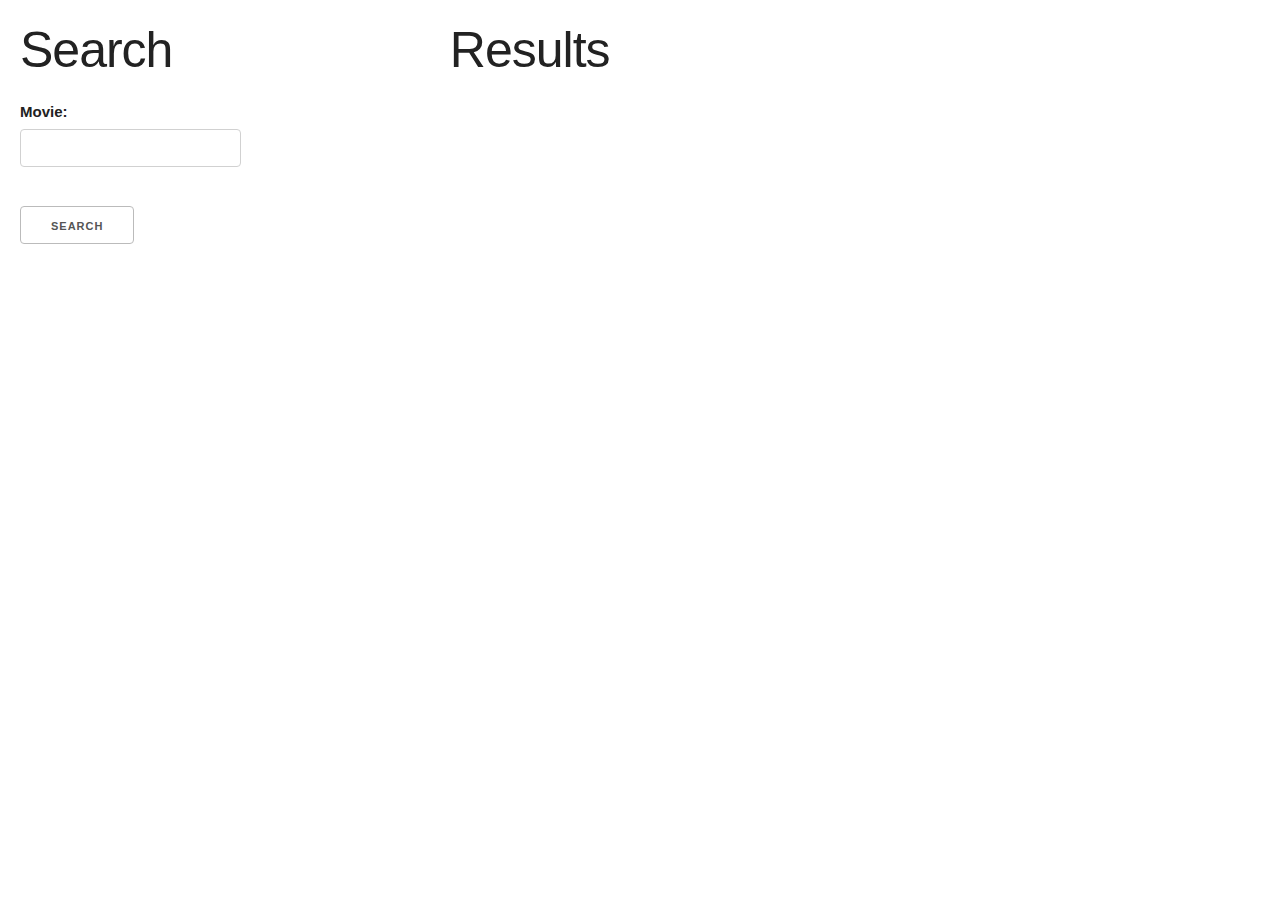
<file: testdex.html>
<!DOCTYPE html>
<html>
<head>
    <meta charset="UTF-8" />
    <link href="css/normalize.css" rel="stylesheet">
    <link href="css/skeleton.css" rel="stylesheet">
    <link href="css/styleTest.css" rel="stylesheet">
</head>
<body>
    <section>
        <div class = "row">
            <div class = "four columns">
                
                <h1>Search</h1>
                <form>
                    <label for="movie">Movie:</label>
                    <input type="text" id="movie-input"><br><br>
                    <button type="button" id="search-btn">Search</button>
                </form>
                <table id="song-list">
                </table>

            </div>
            <div class = "eight columns">
                <h1>Results</h1>
                <h3 id="title"></h3>
                <img id="poster">
                <p id="overview"></p>
                <ul id="result-list">
                </ul>
                <button class="button-primary" id="back-btn">Back</button>
            </div>
        </div>
    </section>

    <script src="https://cdnjs.cloudflare.com/ajax/libs/jquery/3.2.1/jquery.min.js"></script>
    <script src="js/script1.js"></script>
</body>    
</html>
</file>
<file: css/skeleton.css>
/*
* Skeleton V2.0.4
* Copyright 2014, Dave Gamache
* www.getskeleton.com
* Free to use under the MIT license.
* http://www.opensource.org/licenses/mit-license.php
* 12/29/2014
*/


/* Table of contents
––––––––––––––––––––––––––––––––––––––––––––––––––
- Grid
- Base Styles
- Typography
- Links
- Buttons
- Forms
- Lists
- Code
- Tables
- Spacing
- Utilities
- Clearing
- Media Queries
*/


/* Grid
–––––––––––––––––––––––––––––––––––––––––––––––––– */
.container {
  position: relative;
  width: 100%;
  max-width: 960px;
  margin: 0 auto;
  padding: 0 20px;
  box-sizing: border-box; }
.column,
.columns {
  width: 100%;
  float: left;
  box-sizing: border-box; }

/* For devices larger than 400px */
@media (min-width: 400px) {
  .container {
    width: 85%;
    padding: 0; }
}

/* For devices larger than 550px */
@media (min-width: 550px) {
  .container {
    width: 80%; }
  .column,
  .columns {
    margin-left: 4%; }
  .column:first-child,
  .columns:first-child {
    margin-left: 0; }

  .one.column,
  .one.columns                    { width: 4.66666666667%; }
  .two.columns                    { width: 13.3333333333%; }
  .three.columns                  { width: 22%;            }
  .four.columns                   { width: 30.6666666667%; }
  .five.columns                   { width: 39.3333333333%; }
  .six.columns                    { width: 48%;            }
  .seven.columns                  { width: 56.6666666667%; }
  .eight.columns                  { width: 65.3333333333%; }
  .nine.columns                   { width: 74.0%;          }
  .ten.columns                    { width: 82.6666666667%; }
  .eleven.columns                 { width: 91.3333333333%; }
  .twelve.columns                 { width: 100%; margin-left: 0; }

  .one-third.column               { width: 30.6666666667%; }
  .two-thirds.column              { width: 65.3333333333%; }

  .one-half.column                { width: 48%; }

  /* Offsets */
  .offset-by-one.column,
  .offset-by-one.columns          { margin-left: 8.66666666667%; }
  .offset-by-two.column,
  .offset-by-two.columns          { margin-left: 17.3333333333%; }
  .offset-by-three.column,
  .offset-by-three.columns        { margin-left: 26%;            }
  .offset-by-four.column,
  .offset-by-four.columns         { margin-left: 34.6666666667%; }
  .offset-by-five.column,
  .offset-by-five.columns         { margin-left: 43.3333333333%; }
  .offset-by-six.column,
  .offset-by-six.columns          { margin-left: 52%;            }
  .offset-by-seven.column,
  .offset-by-seven.columns        { margin-left: 60.6666666667%; }
  .offset-by-eight.column,
  .offset-by-eight.columns        { margin-left: 69.3333333333%; }
  .offset-by-nine.column,
  .offset-by-nine.columns         { margin-left: 78.0%;          }
  .offset-by-ten.column,
  .offset-by-ten.columns          { margin-left: 86.6666666667%; }
  .offset-by-eleven.column,
  .offset-by-eleven.columns       { margin-left: 95.3333333333%; }

  .offset-by-one-third.column,
  .offset-by-one-third.columns    { margin-left: 34.6666666667%; }
  .offset-by-two-thirds.column,
  .offset-by-two-thirds.columns   { margin-left: 69.3333333333%; }

  .offset-by-one-half.column,
  .offset-by-one-half.columns     { margin-left: 52%; }

}


/* Base Styles
–––––––––––––––––––––––––––––––––––––––––––––––––– */
/* NOTE
html is set to 62.5% so that all the REM measurements throughout Skeleton
are based on 10px sizing. So basically 1.5rem = 15px :) */
html {
  font-size: 62.5%; }
body {
  font-size: 1.5em; /* currently ems cause chrome bug misinterpreting rems on body element */
  line-height: 1.6;
  font-weight: 400;
  font-family: "Raleway", "HelveticaNeue", "Helvetica Neue", Helvetica, Arial, sans-serif;
  color: #222; }


/* Typography
–––––––––––––––––––––––––––––––––––––––––––––––––– */
h1, h2, h3, h4, h5, h6 {
  margin-top: 0;
  margin-bottom: 2rem;
  font-weight: 300; }
h1 { font-size: 4.0rem; line-height: 1.2;  letter-spacing: -.1rem;}
h2 { font-size: 3.6rem; line-height: 1.25; letter-spacing: -.1rem; }
h3 { font-size: 3.0rem; line-height: 1.3;  letter-spacing: -.1rem; }
h4 { font-size: 2.4rem; line-height: 1.35; letter-spacing: -.08rem; }
h5 { font-size: 1.8rem; line-height: 1.5;  letter-spacing: -.05rem; }
h6 { font-size: 1.5rem; line-height: 1.6;  letter-spacing: 0; }

/* Larger than phablet */
@media (min-width: 550px) {
  h1 { font-size: 5.0rem; }
  h2 { font-size: 4.2rem; }
  h3 { font-size: 3.6rem; }
  h4 { font-size: 3.0rem; }
  h5 { font-size: 2.4rem; }
  h6 { font-size: 1.5rem; }
}

p {
  margin-top: 0; }


/* Links
–––––––––––––––––––––––––––––––––––––––––––––––––– */
a {
  color: #1EAEDB; }
a:hover {
  color: #0FA0CE; }


/* Buttons
–––––––––––––––––––––––––––––––––––––––––––––––––– */
.button,
button,
input[type="submit"],
input[type="reset"],
input[type="button"] {
  display: inline-block;
  height: 38px;
  padding: 0 30px;
  color: #555;
  text-align: center;
  font-size: 11px;
  font-weight: 600;
  line-height: 38px;
  letter-spacing: .1rem;
  text-transform: uppercase;
  text-decoration: none;
  white-space: nowrap;
  background-color: transparent;
  border-radius: 4px;
  border: 1px solid #bbb;
  cursor: pointer;
  box-sizing: border-box; }
.button:hover,
button:hover,
input[type="submit"]:hover,
input[type="reset"]:hover,
input[type="button"]:hover,
.button:focus,
button:focus,
input[type="submit"]:focus,
input[type="reset"]:focus,
input[type="button"]:focus {
  color: #333;
  border-color: #888;
  outline: 0; }
.button.button-primary,
button.button-primary,
input[type="submit"].button-primary,
input[type="reset"].button-primary,
input[type="button"].button-primary {
  color: #FFF;
  background-color: #33C3F0;
  border-color: #33C3F0; }
.button.button-primary:hover,
button.button-primary:hover,
input[type="submit"].button-primary:hover,
input[type="reset"].button-primary:hover,
input[type="button"].button-primary:hover,
.button.button-primary:focus,
button.button-primary:focus,
input[type="submit"].button-primary:focus,
input[type="reset"].button-primary:focus,
input[type="button"].button-primary:focus {
  color: #FFF;
  background-color: #1EAEDB;
  border-color: #1EAEDB; }


/* Forms
–––––––––––––––––––––––––––––––––––––––––––––––––– */
input[type="email"],
input[type="number"],
input[type="search"],
input[type="text"],
input[type="tel"],
input[type="url"],
input[type="password"],
textarea,
select {
  height: 38px;
  padding: 6px 10px; /* The 6px vertically centers text on FF, ignored by Webkit */
  background-color: #fff;
  border: 1px solid #D1D1D1;
  border-radius: 4px;
  box-shadow: none;
  box-sizing: border-box; }
/* Removes awkward default styles on some inputs for iOS */
input[type="email"],
input[type="number"],
input[type="search"],
input[type="text"],
input[type="tel"],
input[type="url"],
input[type="password"],
textarea {
  -webkit-appearance: none;
     -moz-appearance: none;
          appearance: none; }
textarea {
  min-height: 65px;
  padding-top: 6px;
  padding-bottom: 6px; }
input[type="email"]:focus,
input[type="number"]:focus,
input[type="search"]:focus,
input[type="text"]:focus,
input[type="tel"]:focus,
input[type="url"]:focus,
input[type="password"]:focus,
textarea:focus,
select:focus {
  border: 1px solid #33C3F0;
  outline: 0; }
label,
legend {
  display: block;
  margin-bottom: .5rem;
  font-weight: 600; }
fieldset {
  padding: 0;
  border-width: 0; }
input[type="checkbox"],
input[type="radio"] {
  display: inline; }
label > .label-body {
  display: inline-block;
  margin-left: .5rem;
  font-weight: normal; }


/* Lists
–––––––––––––––––––––––––––––––––––––––––––––––––– */
ul {
  list-style: circle inside; }
ol {
  list-style: decimal inside; }
ol, ul {
  padding-left: 0;
  margin-top: 0; }
ul ul,
ul ol,
ol ol,
ol ul {
  margin: 1.5rem 0 1.5rem 3rem;
  font-size: 90%; }
li {
  margin-bottom: 1rem; }


/* Code
–––––––––––––––––––––––––––––––––––––––––––––––––– */
code {
  padding: .2rem .5rem;
  margin: 0 .2rem;
  font-size: 90%;
  white-space: nowrap;
  background: #F1F1F1;
  border: 1px solid #E1E1E1;
  border-radius: 4px; }
pre > code {
  display: block;
  padding: 1rem 1.5rem;
  white-space: pre; }


/* Tables
–––––––––––––––––––––––––––––––––––––––––––––––––– */
th,
td {
  padding: 12px 15px;
  text-align: left;
  border-bottom: 1px solid #E1E1E1; }
th:first-child,
td:first-child {
  padding-left: 0; }
th:last-child,
td:last-child {
  padding-right: 0; }


/* Spacing
–––––––––––––––––––––––––––––––––––––––––––––––––– */
button,
.button {
  margin-bottom: 1rem; }
input,
textarea,
select,
fieldset {
  margin-bottom: 1.5rem; }
pre,
blockquote,
dl,
figure,
table,
p,
ul,
ol,
form {
  margin-bottom: 2.5rem; }


/* Utilities
–––––––––––––––––––––––––––––––––––––––––––––––––– */
.u-full-width {
  width: 100%;
  box-sizing: border-box; }
.u-max-full-width {
  max-width: 100%;
  box-sizing: border-box; }
.u-pull-right {
  float: right; }
.u-pull-left {
  float: left; }


/* Misc
–––––––––––––––––––––––––––––––––––––––––––––––––– */
hr {
  margin-top: 3rem;
  margin-bottom: 3.5rem;
  border-width: 0;
  border-top: 1px solid #E1E1E1; }


/* Clearing
–––––––––––––––––––––––––––––––––––––––––––––––––– */

/* Self Clearing Goodness */
.container:after,
.row:after,
.u-cf {
  content: "";
  display: table;
  clear: both; }


/* Media Queries
–––––––––––––––––––––––––––––––––––––––––––––––––– */
/*
Note: The best way to structure the use of media queries is to create the queries
near the relevant code. For example, if you wanted to change the styles for buttons
on small devices, paste the mobile query code up in the buttons section and style it
there.
*/


/* Larger than mobile */
@media (min-width: 400px) {}

/* Larger than phablet (also point when grid becomes active) */
@media (min-width: 550px) {}

/* Larger than tablet */
@media (min-width: 750px) {}

/* Larger than desktop */
@media (min-width: 1000px) {}

/* Larger than Desktop HD */
@media (min-width: 1200px) {}
</file>
<file: css/styleTest.css>
body {
    margin: 20px 20px 20px 20px;
}
</file>
